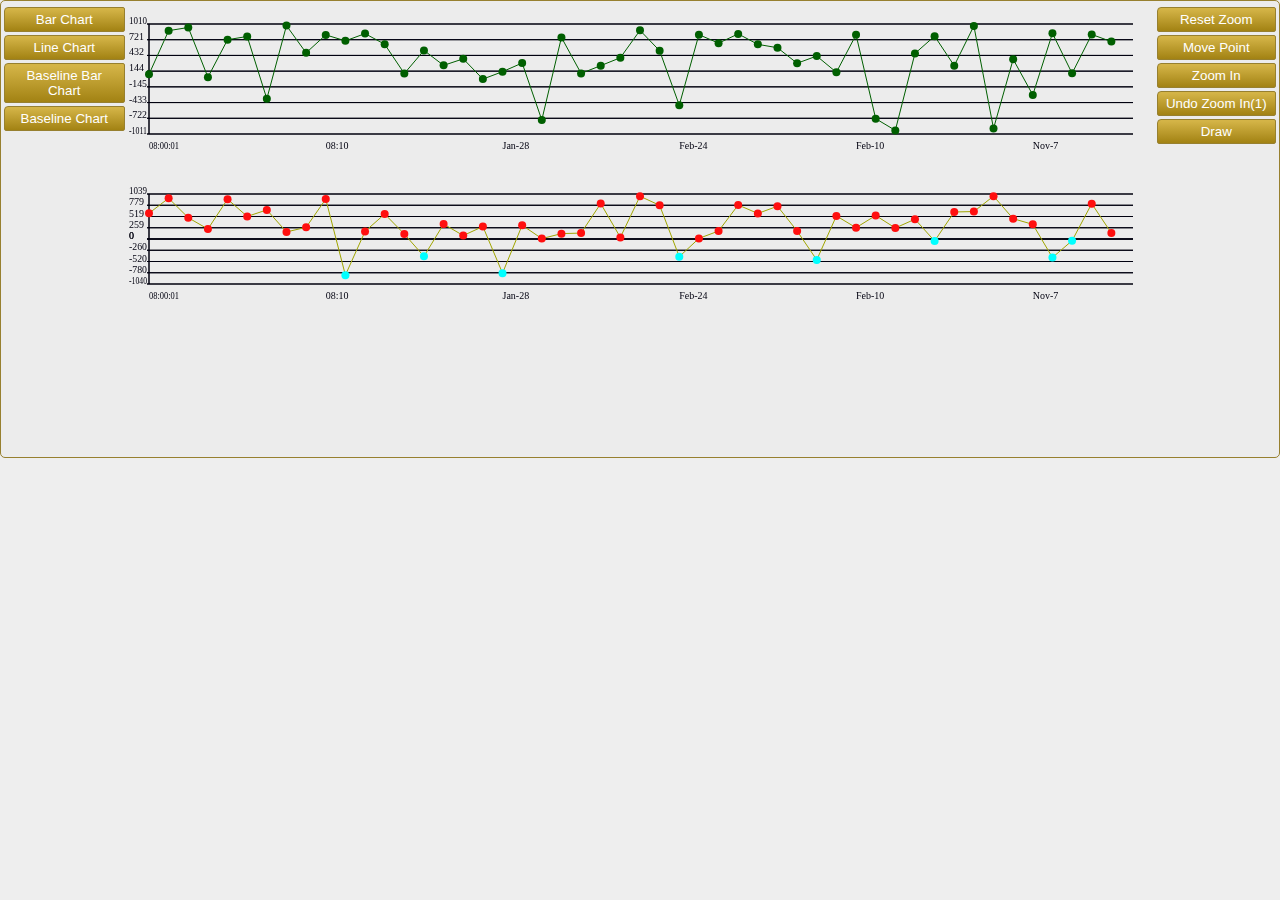
<file: index.html>
﻿<!DOCTYPE html>
<head>
	<title>HTML5 Bar Graph</title>
	<link rel=stylesheet href="css/canvas.css">
	<script src="js/jquery.min.js"></script>
	<script src="js/easy.canvas.js"></script>
	<script type="text/javascript">
		var ec = null;
		var $windowW = window.innerWidth || document.documentElement.clientWidth || document.body.clientWidth;
		var options = {
					chart:{
						height:300,
						width:$windowW*0.8
					},
					series:[
						{
							name:"first",
							type:"line",
							xValueType:"datetime",
							valueDecimals:1,
							group:{
								id:0,
								type:"primary"
							},
							data:[],
							top:0,
							height:150
						},
						{
							name:"second",
							type:"baseline",
							xValueType:"datetime",
							valueDecimals:2,
							group:{
								id:0,
								type:"secondary",
								slaveYAxis:false
							},
							data:[],
							top:170
						}
					]
				};
			for(i = 1;i <= 50;i++){
				if(i < 10)
					var x = i * 1 * 1 * 1 * 1 * 1000+1453881600000;
				else if(i < 15)
					var x = i * 1 * 1 * 1 * 60 * 1000+1453881600000;
				else if(i < 20)
					var x = i * 1 * 1 * 60 * 60 * 1000+1453881600000;
				else if(i < 30)
					var x = i * 1 * 24 * 60 * 60 * 1000+1453881600000;
				else
					var x = i * 30 * 24 * 60 * 60 * 1000+1453881600000;

				options.series[0].data.push([x,(Math.random() > 0.2)?parseInt(Math.random()*1000):-parseInt(Math.random()*1000)]);
				options.series[1].data.push([x,(Math.random() > 0.2)?parseInt(Math.random()*1000):-parseInt(Math.random()*1000)]);

			}

			$(document).ready(function(){
				ec = new EasyCanvas("container",options);
			});
			function show(type) {
				options.series[0].type = type;
				ec = new EasyCanvas("container",options);
			}
		</script>
</head>

<body style="background:#EEEEEE;">

	<table>
		<tr>
			<td width="10%">
				<button onClick=show("bar")>Bar Chart</button>
				<button onClick=show("line")>Line Chart</button>
				<button onClick=show("baselinebar")>Baseline Bar Chart</button>
				<button onClick=show("baseline")>Baseline Chart</button>
			</td>
			<td><div id="container" style="height: 450px; min-width: 600px">Please select chart type</div></td>
			<td width="10%">
				<button onclick="ec.resetZoom();">Reset Zoom</button>
				<button onclick="ec.ZoomMovePoint();">Move Point</button>
				<button onclick="ec.ZoomIn();">Zoom In</button>
				<button onclick="ec.ZoomOut();">Undo Zoom In(1)</button>
				<button onclick="ec.switchPainer();">Draw</button>
			</td>
			</tr>
	</table>

</body>
</html>
</file>
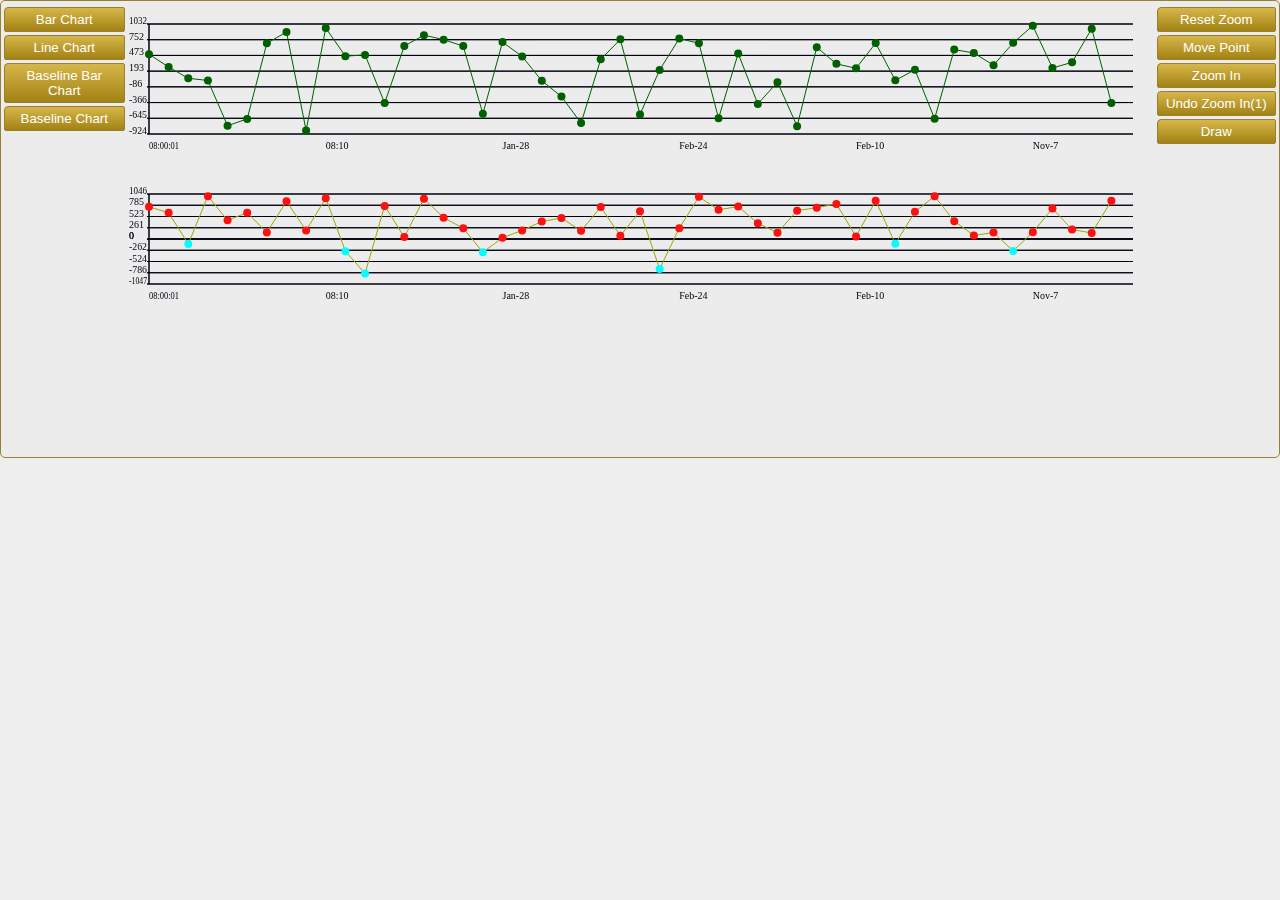
<file: docs/index.html>
﻿<!DOCTYPE html>
<head>
	<title>HTML5 Bar Graph</title>
	<link rel=stylesheet href="css/canvas.css">
	<script src="js/jquery.min.js"></script>
	<script src="js/easy.canvas.js"></script>
	<script type="text/javascript">
		var ec = null;
		var $windowW = window.innerWidth || document.documentElement.clientWidth || document.body.clientWidth;
		var options = {
					chart:{
						height:300,
						width:$windowW*0.8
					},
					series:[
						{
							name:"first",
							type:"line",
							xValueType:"datetime",
							valueDecimals:1,
							group:{
								id:0,
								type:"primary"
							},
							data:[],
							top:0,
							height:150
						},
						{
							name:"second",
							type:"baseline",
							xValueType:"datetime",
							valueDecimals:2,
							group:{
								id:0,
								type:"secondary",
								slaveYAxis:false
							},
							data:[],
							top:170
						}
					]
				};
			for(i = 1;i <= 50;i++){
				if(i < 10)
					var x = i * 1 * 1 * 1 * 1 * 1000+1453881600000;
				else if(i < 15)
					var x = i * 1 * 1 * 1 * 60 * 1000+1453881600000;
				else if(i < 20)
					var x = i * 1 * 1 * 60 * 60 * 1000+1453881600000;
				else if(i < 30)
					var x = i * 1 * 24 * 60 * 60 * 1000+1453881600000;
				else
					var x = i * 30 * 24 * 60 * 60 * 1000+1453881600000;

				options.series[0].data.push([x,(Math.random() > 0.2)?parseInt(Math.random()*1000):-parseInt(Math.random()*1000)]);
				options.series[1].data.push([x,(Math.random() > 0.2)?parseInt(Math.random()*1000):-parseInt(Math.random()*1000)]);

			}

			$(document).ready(function(){
				ec = new EasyCanvas("container",options);
			});
			function show(type) {
				options.series[0].type = type;
				ec = new EasyCanvas("container",options);
			}
		</script>
</head>

<body style="background:#EEEEEE;">

	<table>
		<tr>
			<td width="10%">
				<button onClick=show("bar")>Bar Chart</button>
				<button onClick=show("line")>Line Chart</button>
				<button onClick=show("baselinebar")>Baseline Bar Chart</button>
				<button onClick=show("baseline")>Baseline Chart</button>
			</td>
			<td><div id="container" style="height: 450px; min-width: 600px">Please select chart type</div></td>
			<td width="10%">
				<button onclick="ec.resetZoom();">Reset Zoom</button>
				<button onclick="ec.ZoomMovePoint();">Move Point</button>
				<button onclick="ec.ZoomIn();">Zoom In</button>
				<button onclick="ec.ZoomOut();">Undo Zoom In(1)</button>
				<button onclick="ec.switchPainer();">Draw</button>
			</td>
			</tr>
	</table>

</body>
</html>
</file>
<file: css/canvas.css>
html {
  font-family: sans-serif;
  -ms-text-size-adjust: 100%;
  -webkit-text-size-adjust: 100%;
}

/* line 19, ../sass/bootstrap/_normalize.scss */
body {
  margin: 0;
  background: #ECECEC;
}

table {
	/*background-color:rgba(230,2310,230,0.2);
	*/
	background-color:#ECECEC;
	/*
		border-collapse: collapse;

	box-shadow: 2px 2px 1px #888888;
	*/
	border:1px solid #97802f;
	-moz-border-radius-bottomleft:5px;
	-webkit-border-bottom-left-radius:5px;
	border-bottom-left-radius:5px;
	-moz-border-radius-bottomright:5px;
	-webkit-border-bottom-right-radius:5px;
	border-bottom-right-radius:5px;
	-moz-border-radius-topright:5px;
	-webkit-border-top-right-radius:5px;
	border-top-right-radius:5px;
	-moz-border-radius-topleft:5px;
	-webkit-border-top-left-radius:5px;
	border-top-left-radius:5px;
}

 table button {
	padding:4px;
	margin-top:3px;
	width:100%;
	color:#FFF;
	/*background-color:rgba(151,128,47,1);*/
	background:-o-linear-gradient(bottom, #D4B447 5%, #A28213 100%);
	background:-webkit-gradient( linear, left top, left bottom, color-stop(0.05, #D4B447), color-stop(1, #A28213) );
	background:-moz-linear-gradient( center top, #D4B447 5%, #A28213 100% );
	/*rgba(151,128,47,0.5);*/
	border:1px solid #97802f;
	-moz-border-radius-bottomleft:2px;
	-webkit-border-bottom-left-radius:2px;
	border-bottom-left-radius:2px;
	-moz-border-radius-bottomright:2px;
	-webkit-border-bottom-right-radius:2px;
	border-bottom-right-radius:2px;
	-moz-border-radius-topright:2px;
	-webkit-border-top-right-radius:2px;
	border-top-right-radius:2px;
	-moz-border-radius-topleft:2px;
	-webkit-border-top-left-radius:2px;
	border-top-left-radius:4px;
}

 .control button {
	text-align:center;
}

 .control input {
	margin:2px;
	text-align:left;
	padding:2px;
}

 .control select {
	margin:2px;
}

 .menu button {
	text-align:left;
}

 table {
	width:100%;
}

 table th {
	vertical-align:top;
	background-color:rgb(162, 130, 19);
	color:#FFF;
}

table td {
	vertical-align:top;
}

.log li {
	list-style-type :none;
	font-weight: bold;
	margin:4px;
}
</file>
<file: docs/css/canvas.css>
html {
  font-family: sans-serif;
  -ms-text-size-adjust: 100%;
  -webkit-text-size-adjust: 100%;
}

/* line 19, ../sass/bootstrap/_normalize.scss */
body {
  margin: 0;
  background: #ECECEC;
}

table {
	/*background-color:rgba(230,2310,230,0.2);
	*/
	background-color:#ECECEC;
	/*
		border-collapse: collapse;

	box-shadow: 2px 2px 1px #888888;
	*/
	border:1px solid #97802f;
	-moz-border-radius-bottomleft:5px;
	-webkit-border-bottom-left-radius:5px;
	border-bottom-left-radius:5px;
	-moz-border-radius-bottomright:5px;
	-webkit-border-bottom-right-radius:5px;
	border-bottom-right-radius:5px;
	-moz-border-radius-topright:5px;
	-webkit-border-top-right-radius:5px;
	border-top-right-radius:5px;
	-moz-border-radius-topleft:5px;
	-webkit-border-top-left-radius:5px;
	border-top-left-radius:5px;
}

 table button {
	padding:4px;
	margin-top:3px;
	width:100%;
	color:#FFF;
	/*background-color:rgba(151,128,47,1);*/
	background:-o-linear-gradient(bottom, #D4B447 5%, #A28213 100%);
	background:-webkit-gradient( linear, left top, left bottom, color-stop(0.05, #D4B447), color-stop(1, #A28213) );
	background:-moz-linear-gradient( center top, #D4B447 5%, #A28213 100% );
	/*rgba(151,128,47,0.5);*/
	border:1px solid #97802f;
	-moz-border-radius-bottomleft:2px;
	-webkit-border-bottom-left-radius:2px;
	border-bottom-left-radius:2px;
	-moz-border-radius-bottomright:2px;
	-webkit-border-bottom-right-radius:2px;
	border-bottom-right-radius:2px;
	-moz-border-radius-topright:2px;
	-webkit-border-top-right-radius:2px;
	border-top-right-radius:2px;
	-moz-border-radius-topleft:2px;
	-webkit-border-top-left-radius:2px;
	border-top-left-radius:4px;
}

 .control button {
	text-align:center;
}

 .control input {
	margin:2px;
	text-align:left;
	padding:2px;
}

 .control select {
	margin:2px;
}

 .menu button {
	text-align:left;
}

 table {
	width:100%;
}

 table th {
	vertical-align:top;
	background-color:rgb(162, 130, 19);
	color:#FFF;
}

table td {
	vertical-align:top;
}

.log li {
	list-style-type :none;
	font-weight: bold;
	margin:4px;
}
</file>
